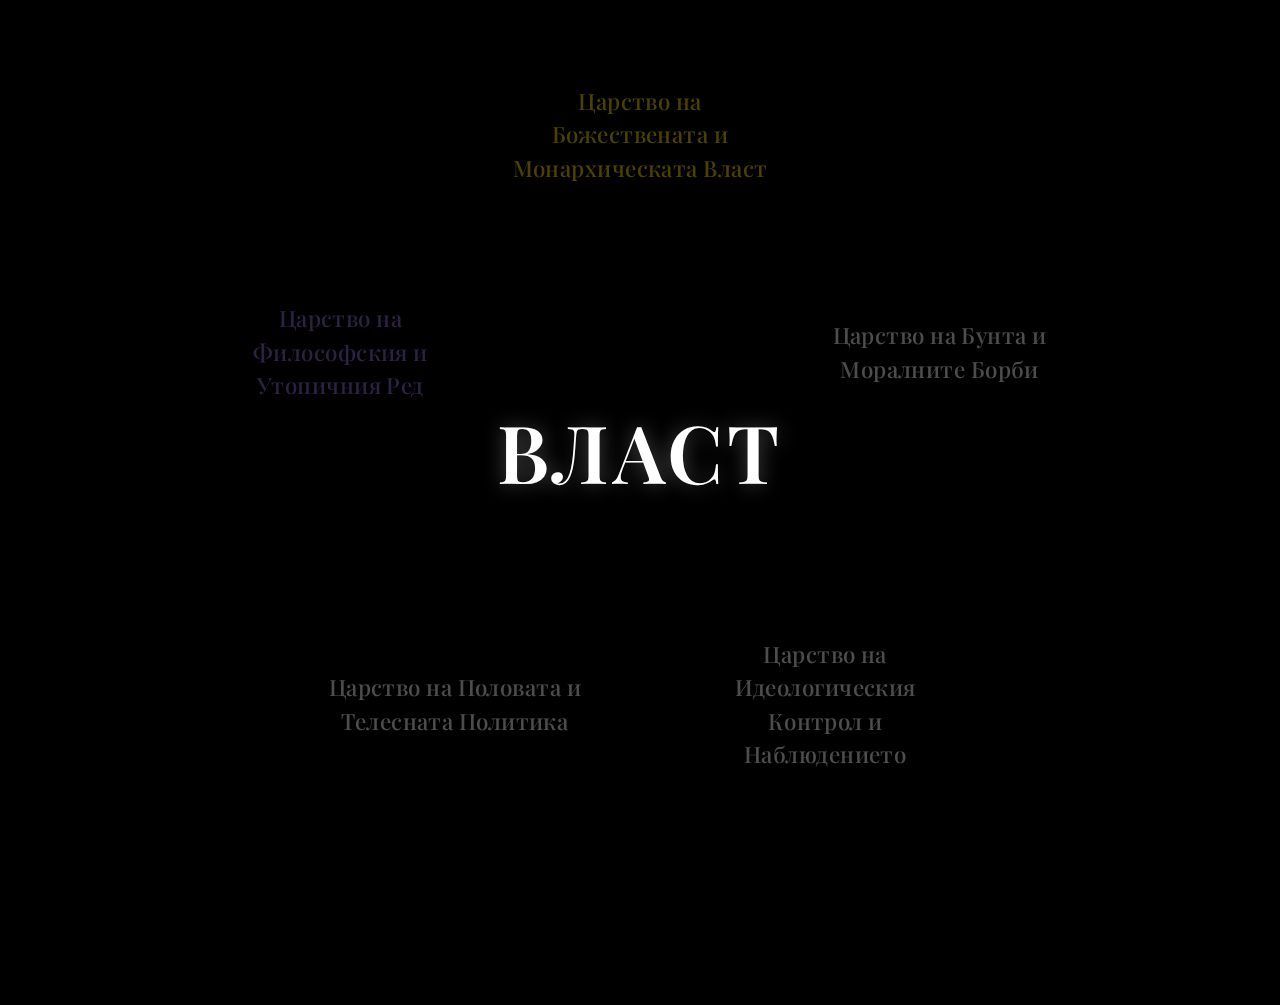
<file: index.html>
<!DOCTYPE html>
<html lang="bg">
<head>
    <meta charset="UTF-8">
    <meta name="viewport" content="width=device-width, initial-scale=1.0">
    <title>Власт - Литературна Експресия</title>
    <link rel="stylesheet" href="styles.css">
    <link href="https://fonts.googleapis.com/css2?family=Playfair+Display:ital,wght@0,400;0,500;0,600;0,700;1,400&family=Inter:wght@300;400;500&display=swap" rel="stylesheet">
</head>
<body>
    <div class="container">
        <div class="central-text">ВЛАСТ</div>
        <div class="realms-container">
            <div class="realm" data-realm="divine">
                <div class="realm-content">
                    <h2>Царство на Божествената и Монархическата Власт</h2>
                </div>
            </div>
            <div class="realm" data-realm="rebellion">
                <div class="realm-content">
                    <h2>Царство на Бунта и Моралните Борби</h2>
                </div>
            </div>
            <div class="realm" data-realm="ideological">
                <div class="realm-content">
                    <h2>Царство на Идеологическия Контрол и Наблюдението</h2>
                </div>
            </div>
            <div class="realm" data-realm="gender">
                <div class="realm-content">
                    <h2>Царство на Половата и Телесната Политика</h2>
                </div>
            </div>
            <div class="realm" data-realm="philosophical">
                <div class="realm-content">
                    <h2>Царство на Философския и Утопичния Ред</h2>
                </div>
            </div>
        </div>
        <div class="hover-effect"></div>
    </div>
    <div class="timeline-container" style="display:none">
        <div class="timeline">
            <div class="timeline-point" data-book="republic">
                <div class="book-title">The Republic</div>
                <div class="year">380 BC</div>
            </div>
            <div class="timeline-point" data-book="utopia">
                <div class="book-title">Utopia</div>
                <div class="year">1516</div>
            </div>
            <div class="timeline-point" data-book="prince">
                <div class="book-title">The Prince</div>
                <div class="year">1532</div>
            </div>
        </div>
    </div>
    <div class="painting-lanes">
        <div class="painting-lane left">
            <div class="painting-scroll">
                <!-- First set -->
                <div class="painting-info">
                    <div class="painting-title">The School of Athens</div>
                    <div class="painting-artist">Raphael</div>
                    <div class="painting-year">1509-1511</div>
                </div>
                <img src="assets/_The_School_of_Athens__by_Raffaello_Sanzio_da_Urbino.jpg" alt="The School of Athens" class="painting-image">
                <!-- Second set -->
                <div class="painting-info">
                    <div class="painting-title">The School of Athens</div>
                    <div class="painting-artist">Raphael</div>
                    <div class="painting-year">1509-1511</div>
                </div>
                <img src="assets/_The_School_of_Athens__by_Raffaello_Sanzio_da_Urbino.jpg" alt="The School of Athens" class="painting-image">
                <!-- Third set -->
                <div class="painting-info">
                    <div class="painting-title">The School of Athens</div>
                    <div class="painting-artist">Raphael</div>
                    <div class="painting-year">1509-1511</div>
                </div>
                <img src="assets/_The_School_of_Athens__by_Raffaello_Sanzio_da_Urbino.jpg" alt="The School of Athens" class="painting-image">
                <!-- Fourth set -->
                <div class="painting-info">
                    <div class="painting-title">The School of Athens</div>
                    <div class="painting-artist">Raphael</div>
                    <div class="painting-year">1509-1511</div>
                </div>
                <img src="assets/_The_School_of_Athens__by_Raffaello_Sanzio_da_Urbino.jpg" alt="The School of Athens" class="painting-image">
                <!-- Fifth set -->
                <div class="painting-info">
                    <div class="painting-title">The School of Athens</div>
                    <div class="painting-artist">Raphael</div>
                    <div class="painting-year">1509-1511</div>
                </div>
                <img src="assets/_The_School_of_Athens__by_Raffaello_Sanzio_da_Urbino.jpg" alt="The School of Athens" class="painting-image">
            </div>
        </div>
        <div class="painting-lane right">
            <div class="painting-scroll">
                <!-- First set -->
                <div class="painting-info">
                    <div class="painting-title">The School of Athens</div>
                    <div class="painting-artist">Raphael</div>
                    <div class="painting-year">1509-1511</div>
                </div>
                <img src="assets/_The_School_of_Athens__by_Raffaello_Sanzio_da_Urbino.jpg" alt="The School of Athens" class="painting-image">
                <!-- Second set -->
                <div class="painting-info">
                    <div class="painting-title">The School of Athens</div>
                    <div class="painting-artist">Raphael</div>
                    <div class="painting-year">1509-1511</div>
                </div>
                <img src="assets/_The_School_of_Athens__by_Raffaello_Sanzio_da_Urbino.jpg" alt="The School of Athens" class="painting-image">
                <!-- Third set -->
                <div class="painting-info">
                    <div class="painting-title">The School of Athens</div>
                    <div class="painting-artist">Raphael</div>
                    <div class="painting-year">1509-1511</div>
                </div>
                <img src="assets/_The_School_of_Athens__by_Raffaello_Sanzio_da_Urbino.jpg" alt="The School of Athens" class="painting-image">
                <!-- Fourth set -->
                <div class="painting-info">
                    <div class="painting-title">The School of Athens</div>
                    <div class="painting-artist">Raphael</div>
                    <div class="painting-year">1509-1511</div>
                </div>
                <img src="assets/_The_School_of_Athens__by_Raffaello_Sanzio_da_Urbino.jpg" alt="The School of Athens" class="painting-image">
                <!-- Fifth set -->
                <div class="painting-info">
                    <div class="painting-title">The School of Athens</div>
                    <div class="painting-artist">Raphael</div>
                    <div class="painting-year">1509-1511</div>
                </div>
                <img src="assets/_The_School_of_Athens__by_Raffaello_Sanzio_da_Urbino.jpg" alt="The School of Athens" class="painting-image">
            </div>
        </div>
    </div>
    <div class="escape-text">Esc to go back</div>
    <script src="script.js"></script>
</body>
</html>
</file>
<file: styles.css>
* {
    margin: 0;
    padding: 0;
    box-sizing: border-box;
}

body {
    background-color: #000;
    color: #fff;
    font-family: 'Inter', sans-serif;
    overflow: hidden;
    height: 100vh;
    width: 100vw;
}

.container {
    position: relative;
    width: 100%;
    height: 100%;
    display: flex;
    justify-content: center;
    align-items: center;
    transform: translateY(0vh);
}

.central-text {
    font-family: 'Playfair Display', serif;
    font-size: 5rem;
    font-weight: 600;
    color: #fff;
    position: absolute;
    z-index: 2;
    text-shadow: 0 0 20px rgba(255, 255, 255, 0.3);
    letter-spacing: 0.05em;
    transform: translateY(0);
    transition: transform 0.5s cubic-bezier(0.4, 0, 0.2, 1), opacity 0.5s cubic-bezier(0.4, 0, 0.2, 1);
    cursor: pointer;
    user-select: none;
}

.central-text.moved {
    transform: translateY(-40vh);
    opacity: 0.7;
}

.realms-container {
    position: absolute;
    width: 100%;
    height: 100%;
    display: flex;
    justify-content: center;
    align-items: center;
    transition: transform 1.5s cubic-bezier(0.4, 0, 0.2, 1);
    will-change: transform;
}

.realms-container.spinning {
    animation: spin 1.5s cubic-bezier(0.4, 0, 0.2, 1) forwards;
    animation-play-state: running;
}

@keyframes spin {
    0% {
        transform: rotate(0deg);
    }
    100% {
        transform: rotate(720deg); /* Two full rotations */
    }
}

.realm {
    position: absolute;
    width: 300px;
    height: 300px;
    display: flex;
    justify-content: center;
    align-items: center;
    cursor: pointer;
    transition: all 0.3s ease;
}

.realm-content {
    text-align: center;
    opacity: 0.3;
    transition: opacity 0.3s ease;
    max-width: 280px;
}

.realm-content h2 {
    font-family: 'Playfair Display', serif;
    font-size: 1.4rem;
    font-weight: 500;
    line-height: 1.5;
    letter-spacing: 0.02em;
}

/* Position the realms in a perfect pentagon pattern */
.realm[data-realm="divine"] {
    top: 10%;
    left: 50%;
    transform: translateX(-50%);
}

.realm[data-realm="downfall"] {
    top: 35%;
    right: 20%;
}

.realm[data-realm="control"] {
    bottom: 35%;
    right: 20%;
}

.realm[data-realm="race"] {
    bottom: 35%;
    left: 20%;
}

.realm[data-realm="philosophical"] {
    top: 35%;
    left: 20%;
}

.hover-effect {
    position: absolute;
    width: 600px;
    height: 600px;
    border-radius: 50%;
    pointer-events: none;
    opacity: 0;
    transition: opacity 0.3s ease;
    mix-blend-mode: screen;
    background: radial-gradient(circle, rgba(255,255,255,0.4) 0%, rgba(255,255,255,0) 70%);
    filter: blur(30px);
}

/* Color themes for each realm */
.realm[data-realm="divine"] .realm-content h2 { color: #FFD700; }
.realm[data-realm="downfall"] .realm-content h2 { color: #FF4500; }
.realm[data-realm="control"] .realm-content h2 { color: #4169E1; }
.realm[data-realm="race"] .realm-content h2 { color: #FFA500; }
.realm[data-realm="philosophical"] .realm-content h2 { color: #9370DB; }

.escape-text {
    position: fixed;
    top: 20px;
    left: 20px;
    color: rgba(255, 255, 255, 0.7);
    font-family: 'Inter', sans-serif;
    font-size: 0.9rem;
    font-weight: 400;
    opacity: 0;
    transition: opacity 0.3s ease, color 0.3s ease;
    z-index: 1000;
    cursor: pointer;
    pointer-events: auto;
}

.escape-text:hover {
    color: rgba(255, 255, 255, 1);
    text-decoration: underline;
}

.escape-text.visible {
    opacity: 1;
}

.timeline-container {
    position: fixed;
    top: 50%;
    left: 50%;
    transform: translate(-50%, -50%);
    width: 100vw;
    z-index: 1100;
    display: flex;
    justify-content: center;
    pointer-events: none;
    opacity: 0;
    visibility: hidden;
    transition: opacity 0.5s cubic-bezier(0.4, 0, 0.2, 1),
                visibility 0.5s cubic-bezier(0.4, 0, 0.2, 1);
    will-change: opacity, visibility;
}

.timeline-container.visible {
    opacity: 1;
    visibility: visible;
}

.timeline {
    display: flex;
    align-items: center;
    justify-content: center;
    width: 90vw;
    max-width: 1400px;
    margin: 0 auto;
    position: relative;
    pointer-events: auto;
    gap: 8rem;
    padding-bottom: 2rem;
    will-change: transform;
}

/* Timeline transitions for all themes (3 elements) */
#philosophical-timeline .timeline-point:nth-child(1),
#downfall-timeline .timeline-point:nth-child(1),
#control-timeline .timeline-point:nth-child(1),
#divine-timeline .timeline-point:nth-child(1),
#race-timeline .timeline-point:nth-child(1) {
    transition-delay: 0.1s;
}

#philosophical-timeline .timeline-point:nth-child(2),
#downfall-timeline .timeline-point:nth-child(2),
#control-timeline .timeline-point:nth-child(2),
#divine-timeline .timeline-point:nth-child(2),
#race-timeline .timeline-point:nth-child(2) {
    transition-delay: 0.2s;
}

#philosophical-timeline .timeline-point:nth-child(3),
#downfall-timeline .timeline-point:nth-child(3),
#control-timeline .timeline-point:nth-child(3),
#divine-timeline .timeline-point:nth-child(3),
#race-timeline .timeline-point:nth-child(3) {
    transition-delay: 0.3s;
}

/* Adjust gap for all timelines to match visual spacing */
#philosophical-timeline,
#downfall-timeline,
#control-timeline,
#divine-timeline,
#race-timeline {
    gap: 12rem;
}

.timeline::after {
    content: '';
    position: absolute;
    bottom: 0;
    left: 0;
    width: 100%;
    height: 2px;
    background: rgba(255, 255, 255, 0.3);
}

.timeline-point {
    display: flex;
    flex-direction: column;
    align-items: center;
    cursor: pointer;
    pointer-events: auto;
    opacity: 0;
    transform: translateY(20px);
    position: relative;
    transition: all 0.5s cubic-bezier(0.4, 0, 0.2, 1);
    will-change: transform, opacity;
}

.timeline-point::after {
    content: '';
    position: absolute;
    bottom: -2rem;
    width: 1px;
    height: 1.5rem;
    background: rgba(255, 255, 255, 0.3);
    transition: background-color 0.3s ease;
}

.timeline-point:hover::after,
.timeline-point.active::after {
    background: rgba(255, 255, 255, 0.8);
}

.timeline-container.visible .timeline-point {
    opacity: 1;
    transform: translateY(0);
}

.timeline-point .book-title {
    font-family: 'Playfair Display', serif;
    font-size: 1.8rem;
    font-weight: 600;
    color: #fff;
    margin-bottom: 0.5em;
    transition: color 0.2s;
    text-align: center;
}

.timeline-point .year {
    font-family: 'Inter', sans-serif;
    font-size: 1.1rem;
    color: rgba(255, 255, 255, 0.7);
    margin-bottom: 0.2em;
    text-align: center;
}

.timeline-point:hover .book-title,
.timeline-point.active .book-title {
    color: #FFD700;
    text-decoration: underline;
}

.painting-lanes {
    position: fixed;
    top: 0;
    left: 0;
    width: 100%;
    height: 100vh;
    pointer-events: none;
    opacity: 0;
    transition: opacity 0.5s ease-out;
    z-index: 2000;
    display: none;
}

.painting-lanes.visible {
    opacity: 1;
    display: block;
}

.painting-lane {
    position: absolute;
    top: 0;
    width: 18vw;
    height: 100vh;
    overflow: hidden;
    background: linear-gradient(90deg, 
        rgba(45, 0, 90, 0.98) 0%,
        rgba(60, 0, 120, 0.98) 50%,
        rgba(45, 0, 90, 0.98) 100%
    );
    box-shadow: 
        inset 0 0 50px rgba(0, 0, 0, 0.5),
        inset 0 0 100px rgba(0, 0, 0, 0.3);
    padding: 0 2vw;
}

.painting-lane::before {
    content: '';
    position: absolute;
    top: 0;
    left: 0;
    right: 0;
    bottom: 0;
    background-image: url('assets/wood_texture.jpg');
    opacity: 0.15;
    pointer-events: none;
    mix-blend-mode: overlay;
    filter: grayscale(100%) brightness(1.1) contrast(1.3);
}

.painting-lane.left {
    left: -18vw;
    transition: left 0.5s ease-out;
}

.painting-lane.right {
    right: -18vw;
    transition: right 0.5s ease-out;
}

.painting-lanes.visible .painting-lane.left {
    left: 0;
}

.painting-lanes.visible .painting-lane.right {
    right: 0;
}

.painting-scroll {
    position: absolute;
    width: calc(100% - 4vw);
    display: flex;
    flex-direction: column;
    align-items: center;
    animation: scrollPaintings 30s linear infinite;
    will-change: transform;
}

.painting-info {
    text-align: center;
    margin-bottom: 0.8rem;
    color: rgba(255, 255, 255, 0.9);
    font-family: 'Playfair Display', serif;
    text-shadow: 0 2px 4px rgba(0, 0, 0, 0.3);
    padding: 0 1vw;
}

.painting-title {
    font-size: 1.1rem;
    font-weight: 600;
    margin-bottom: 0.2rem;
}

.painting-artist {
    font-size: 0.8rem;
    font-style: italic;
    margin-bottom: 0.1rem;
}

.painting-year {
    font-size: 0.7rem;
    color: rgba(255, 255, 255, 0.7);
}

.painting-image {
    width: 100%;
    height: auto;
    margin-bottom: 1.5rem;
    border-radius: 4px;
    box-shadow: 0 4px 20px rgba(0, 0, 0, 0.5);
}

@keyframes scrollPaintings {
    0% {
        transform: translateY(0);
    }
    100% {
        transform: translateY(calc(-100% + 100vh));
    }
}
</file>
